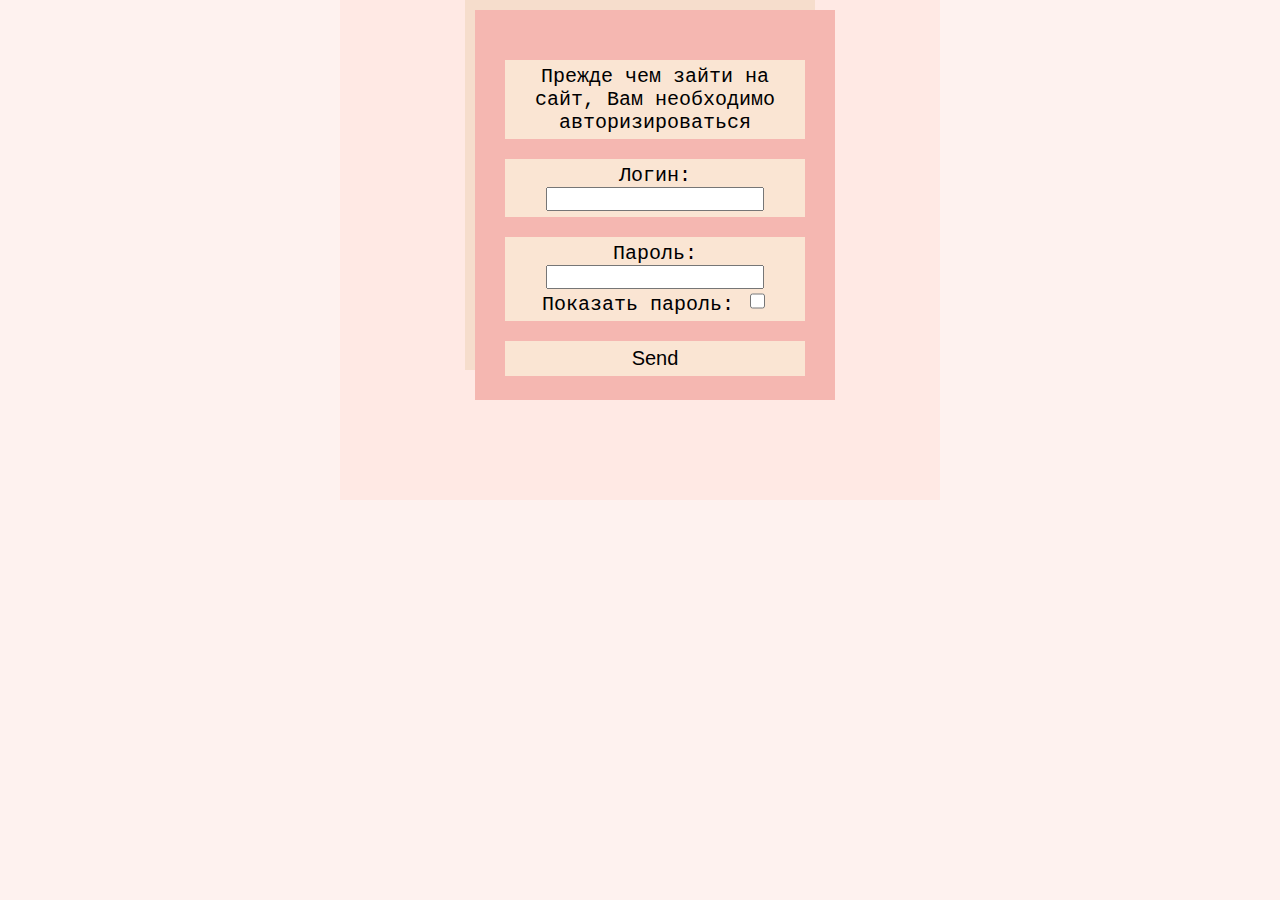
<file: Struct proj/Logger.html>
<!DOCTYPE html>
<html lang="en">
<head>
    <meta charset="UTF-8">
    <meta name="viewport" content="width=device-width, initial-scale=1.0">
    <meta http-equiv="X-UA-Compatible" content="ie=edge">
    <title>(1)Практика</title>
    <link rel="stylesheet" href="./CSS/LoggerStyle.css">
</head>
<body>
    <main>
        <div>
            <form>
                <p>Прежде чем зайти на сайт, Вам необходимо авторизироваться</p>
                <p>Логин: <input type="text" id="inpLogin" class="inpLoginClass"></p>
                <p>Пароль: <input type="password" id="inpPassword">
                Показать пароль: <input type="checkbox" id="checkBoxInp" onclick="checkBoxFunc()">
                </p>
                <p><button id="sendButton" type="submit">Send</button></p>
            </form>
        </div>
    </main>
    
    <script src="./JS/Logger.js"></script>
</body>
</html>
</file>
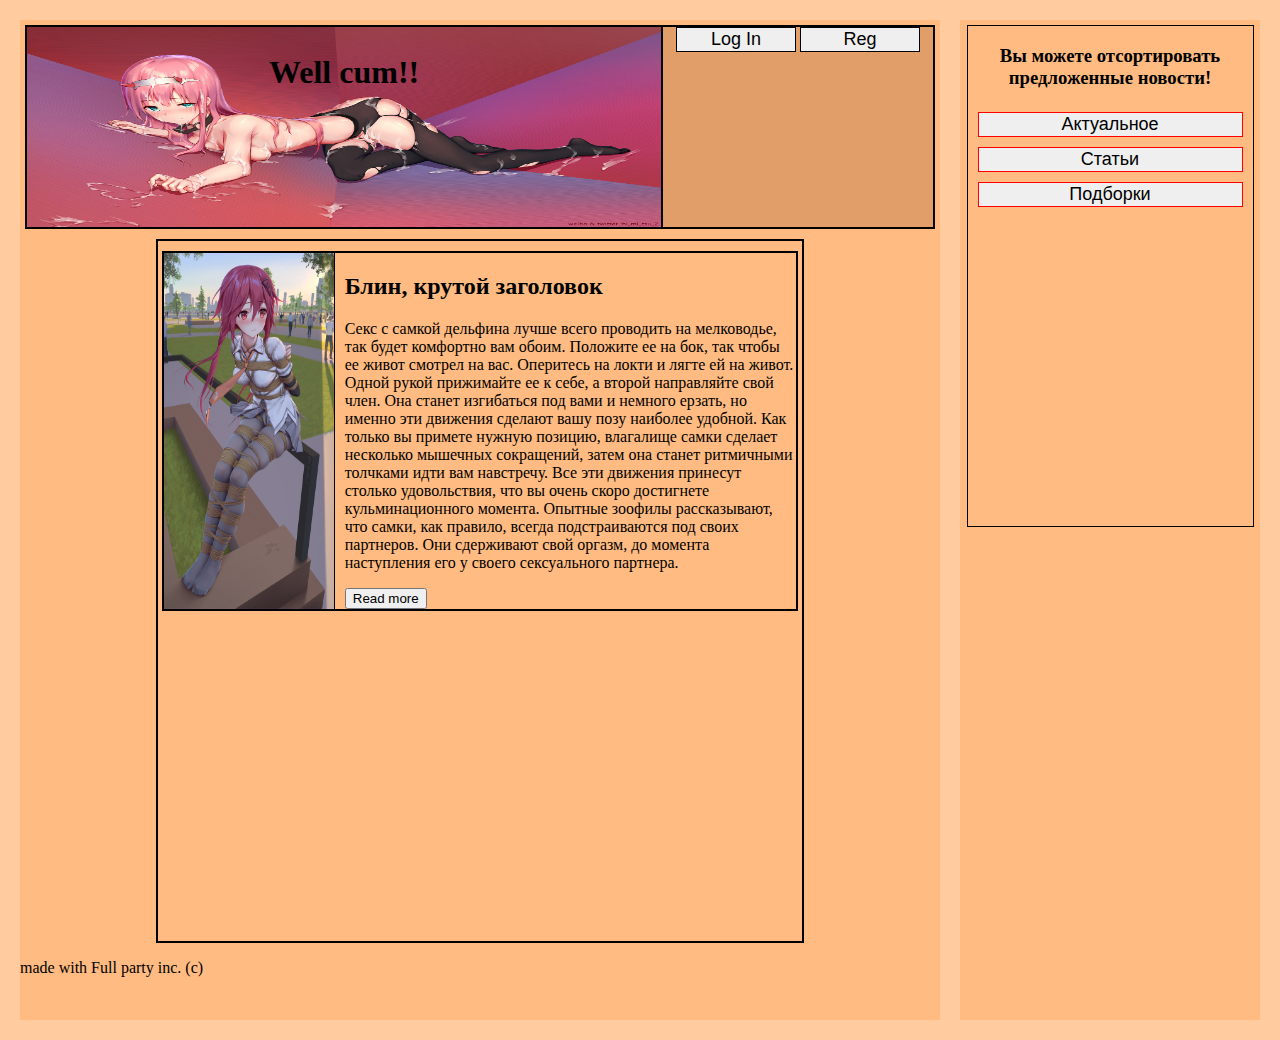
<file: Struct proj/JS/index2.html>
<!DOCTYPE html>
<html lang="en">
<head>
    <meta charset="UTF-8">
    <meta name="viewport" content="width=device-width, initial-scale=1.0">
    <meta http-equiv="X-UA-Compatible" content="ie=edge">
    <title>Document</title>
    <link rel="stylesheet" href="style2.css">
</head>
<body>
    <main class="main-box">
        <header class="main-header">
            <div class="header-image">
                <h2>Well cum!!</h2>
            </div>
            <div class="person-status">
                <button>Log In</button>
                <button>Reg</button>
            </div>
        </header>

        <div class="main-text">
            <div class="news-block">
                <div class="img-block">
                    <img src="../img/index/New-pic-1.png" alt="Крутая, блин" class="pic-block">
                </div>
                <div class="text-in-box">
                    <h2>Блин, крутой заголовок</h2>
                    <p>Секс с самкой дельфина лучше всего проводить на мелководье, так будет комфортно вам обоим. Положите ее на бок, так чтобы ее живот смотрел на вас. Оперитесь на локти и лягте ей на живот. Одной рукой прижимайте ее к себе, а второй направляйте свой член. Она станет изгибаться под вами и немного ерзать, но именно эти движения сделают вашу позу наиболее удобной. Как только вы примете нужную позицию, влагалище самки сделает несколько мышечных сокращений, затем она станет ритмичными толчками идти вам навстречу. Все эти движения принесут столько удовольствия, что вы очень скоро достигнете кульминационного момента. Опытные зоофилы рассказывают, что самки, как правило, всегда подстраиваются под своих партнеров. Они сдерживают свой оргазм, до момента наступления его у своего сексуального партнера. 
                    </p>
                    <button class="button-RMore">Read more</button>
                </div>
            </div>
        </div>

        <footer>
            <p>made with Full party inc. (c)</p>
        </footer>
    </main>
    <div class="right-block">
        <div class="sort-block">
            <h3>Вы можете отсортировать предложенные новости!</h3>
            <button>Актуальное</button>
            <button>Статьи</button>
            <button>Подборки</button>
        </div>
        <div class="last-news"></div>
    </div>
</body>
</html>
</file>
<file: Struct proj/CSS/LoggerStyle.css>
form {
    text-align: center;
    padding: 30px;
    background-color: #F5B7B1;
    width: 300px;
    height: 330px;
}
div {
    text-align: center;
    padding: 10px;
    background-color: #F6DDCC;
    width: 330px;
    height: 350px;
    margin: auto;
}
p {
    background-color: #FAE5D3;
    padding: 5px;
}

input {
    width: 210px;
    height: 18px;
    font-size: 20px;
}
button {
    width: 280px;
    height: 25px;
    border-style: solid;
    border-width: 0;
    font-size: 20px;
    background-color: #FAE5D3;
}
button:hover {
    background: #FFCEA5;
}
body {
    font-family: 'Courier New', Courier, monospace;
    font-size: 20px;
    background-color: #FEF2EF;
    margin: 0px;
}

#checkBoxInp {
    width: 15px;
    padding: 2px;
}

main {
    background: #FFE9E4;
    height: 500px;
    width: 600px;
    margin: auto;
}
</file>
<file: Struct proj/JS/style2.css>
body {
    background-color: #FFCB9F;
    display: grid;
    grid-template-columns: 3fr 1fr;
    margin: 20px;
}

.main-box {
    background-color: #FFBB81;
    height: 1000px;
    margin-right: 10px;
}

.right-block {
    background-color: #FFBB81;
    height: 1000px;
    margin-left: 10px;
}

.main-header {
    height: 200px;
    background-color: #E19E69;
    margin: 5px;
    border: 2px solid black;
    display: grid;
    grid-template-columns: 70% 30%;
}

/* .header-image {
    background-color: black;
} */

.person-status {
    /* background-color: #fff; */
    border-left: 2px solid black;
    text-align: center;
}

.person-status button {
    width: 120px;
    font-size: 18px;
    cursor: pointer;
    border-radius: 0%;
    border: 1px solid black;
}

.main-text {
    height: 700px;
    width: 70%;
    border: 2px solid black;
    margin: auto;
    margin-top: 10px;
}

.news-block {
    height: auto;
    width: 98%;
    border: 2px solid black;
    margin: auto;
    margin-top: 10px;
    display: grid;
    grid-template-columns: 2fr 5fr;
}

.img-block {
    width: 170px;
    /* height: 95%; */
    border-right: 1px solid black;

}

.pic-block {
    height: 100%;
    width: 100%;
}

.header-image {
    background-image: url(../img/index/Header-pic-1.jpg);
    background-size: 100% 200px;
}

.header-image h2 {
    text-align: center;
    font-size: 32px;
}

.sort-block {
    height: 500px;
    width: 95%;
    border: 1px solid black;
    margin: auto;
    margin-top: 5px;
    text-align: center;
    display: flex;
    flex-direction: column;
}

.sort-block button {
    margin: 5px 10px 5px 10px;
    font-size: 18px;
    cursor: pointer;
    border: 1px solid red;
    border-radius: 0%;
}
</file>
